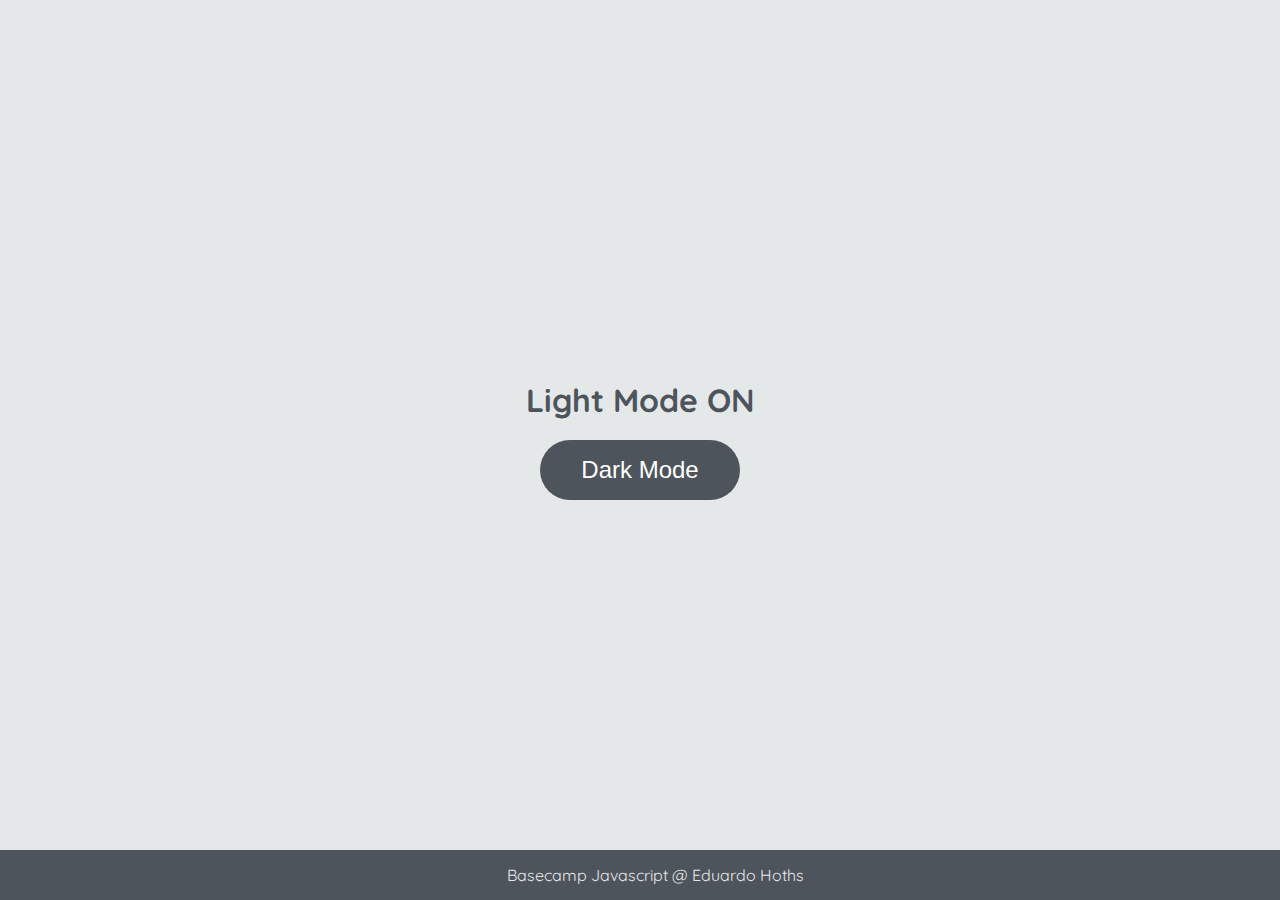
<file: projeto-dark-mode/index.html>
<!DOCTYPE html>
<html lang="pt-br">
<head>
    <meta charset="UTF-8">
    <meta http-equiv="X-UA-Compatible" content="IE=edge">
    <meta name="viewport" content="width=device-width, initial-scale=1.0">
    <title>Document</title>
    <link rel="stylesheet" href="assets/style.css">
    <link rel="shortcut icon" href="assets/dark-web (2).png" type="image/x-icon">
</head>
<body>
    <section>
        <h1>Light Mode ON</h1>
        <button>Dark Mode</button>
    </section>

    <footer>Basecamp Javascript @ <a href="https://linkedin.com/in/eduardohoths">Eduardo Hoths</a></footer>
    <script src="assets/script.js"></script>
</body>
</html>
</file>
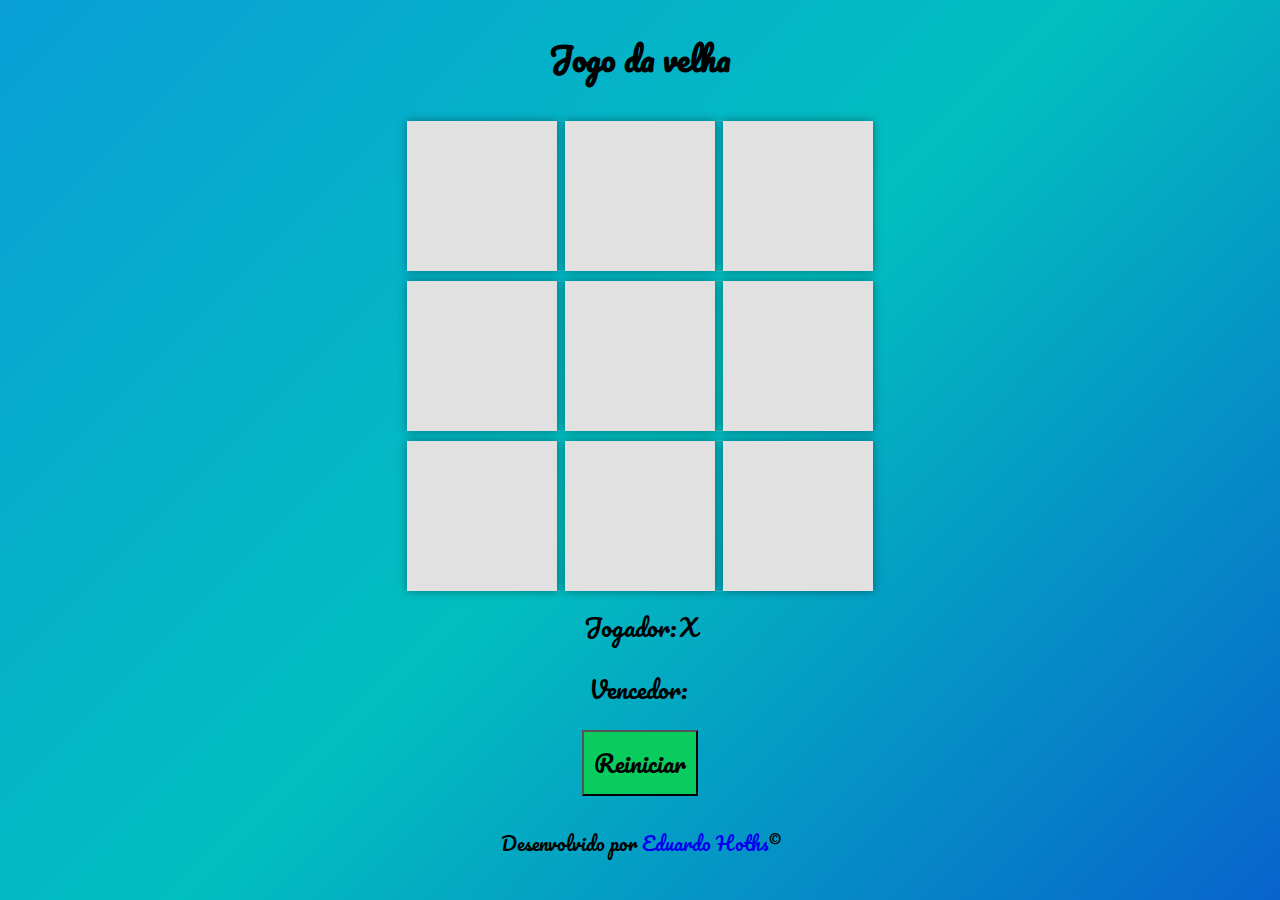
<file: projeto-jogo-da-velha/index.html>
<!DOCTYPE html>
<html lang="pt-br">
<head>
    <meta charset="UTF-8">
    <meta http-equiv="X-UA-Compatible" content="IE=edge">
    <meta name="viewport" content="width=device-width, initial-scale=1.0">
    <title>Jogo da Velha</title>    
    <link rel="stylesheet" href="style/style.css">
    <link href="https://fonts.googleapis.com/css2?family=Pacifico&family=Source+Code+Pro&display=swap" rel="stylesheet">
    <link rel="shortcut icon" href="src/favicon-16x16.png" type="image/x-icon">
</head>
<body>
    <div id="velha">
        <h1>Jogo da velha</h1>
        <div class="area">
            <div id="1" onclick="areaJogavel(this.id)">-</div>
            <div id="2" onclick="areaJogavel(this.id)">-</div>
            <div id="3" onclick="areaJogavel(this.id)">-</div>
        </div>
        <div class="area">
            <div id="4" onclick="areaJogavel(this.id)">-</div>
            <div id="5" onclick="areaJogavel(this.id)">-</div>
            <div id="6" onclick="areaJogavel(this.id)">-</div>
        </div>
        <div class="area">
            <div id="7" onclick="areaJogavel(this.id)">-</div>
            <div id="8" onclick="areaJogavel(this.id)">-</div>
            <div id="9" onclick="areaJogavel(this.id)">-</div>
        </div>
        <div>
            <label for="">
                Jogador:
            </label>
            <label for="" id="jogador-selecionado">
            </label>
        </div>
        <div>
            <label for="">
                Vencedor:
            </label>
            <label for="" id="vencedor-selecionado">        
            </label>
        </div>
        <div>
            <button onclick="reiniciar()">Reiniciar</button>
        </div>
    </div>
    <footer>
        <p> Desenvolvido por <a href="https://linkedin.com/in/eduardohoths" target="_blank">Eduardo Hoths</a>&copy;</p>
    </footer>
    <script src="src/script.js"></script>
</body>
</html>
</file>
<file: projeto-dark-mode/assets/style.css>
@import url('https://fonts.googleapis.com/css2?family=Quicksand:wght@400;500;700&display=swap');

*{
    margin: 0;
    padding: 0;
}
body, html{
    background-color: #E5E8E8;
    font: normal 1em 'Quicksand';
}
h1{
    color: #4E545C;
    font-size: 2em;
}
button{
    background-color: #4E545C;
    border: none;
    border-radius: 50px;
    width: 200px;
    height: 60px;
    font-size: 1.5em;
    color: white;
    margin: 20px 10px;
    padding: 10px;
    transition: all 0.5s linear ;
    cursor: pointer;
}
button:hover{
    background-color: black;    
}
section{
    display: flex;
    justify-content: center;
    align-items: center;
    flex-direction: column;
    width: 100%;
    height: 100vh;
}
footer{
    color: #E5E8E8;
    background-color: #4E545C;
    padding: 15px;
    text-align: center;
    position: fixed;
    bottom: 0;
    width: 100%;
}
a{
    color: #E5E8E8;
    text-decoration: none;
}
a:hover{
    text-decoration: underline;
}
.body-dark{
    background-color: black;
}
.h1-dark{
    color: white;
}
.btn-dark{
    background-color: white;
    color: #4E545C;
    transition: all 0.5s linear;
}
.btn-dark:hover{
    background-color: #4E545C;
    color: white;
}
.footer-dark{
    color: black;
    background-color: #c7cacad7;
}
</file>
<file: projeto-jogo-da-velha/style/style.css>
@charset "utf-8";

/*Formatações gerais*/
:root {   
    --corBotao: #08CC5D;
    --corCaret: rgba(0, 0, 0, 0);
    --fonte: 'Pacifico', cursive;
}
* {
    margin: 0px;
    padding: 0px;
}

body {
    background: linear-gradient(135deg, #099FD6, #02BFBF, #0864CC) fixed;
    caret-color: var(--corCaret);
    font: normal 1em var(--fonte);
}

h1{
    margin: 30px;
    
}
a{
    text-decoration: none;
}
a:hover{
    text-decoration: underline;
}
a:visited{
    color: blue;
}
footer{
    text-align: center;
    margin-top: 30px;
    font-size: 1.2em;
}

/*Formatação da area do game*/

#velha {
    text-align: center;
    margin-top: 2%;
    
}

.area div {
    display: inline-block;
    background-color: #e1e1e1;
    margin: 5px 2px;
    width: 150px;
    height: 150px;
    line-height: 150px;
    text-align: center;
    font-size: 3em;
    color: #e1e1e1;
    cursor: pointer;
    box-shadow: 0px 0px 9px rgba(0, 0, 0, 0.376);
    caret-color: #e1e1e1;    
}

button {
    background-color: var(--corBotao);
    padding: 10px;
    font: normal 1.5em var(--fonte);
    cursor: pointer;
    margin-top: 10px;
}

label {
    font-size: 1.5em;
    display: inline-block;
    margin: 10px 0;
}

/*Media Queries*/
@media (max-width: 480px) {
    .area div {
        max-width: 100px;
        height: 100px;
        line-height: 100px;
    }
    label, h1{
        margin: 0;
    }
}
@media(max-width: 330px){
    .area div{
        max-width: 90px;
        height: 90px;
        line-height: 90px;
    }
    label, h1{
        margin: 0;
    }
    button{
        font-size: 1.1em;
        margin: 0;
    }
}
</file>
